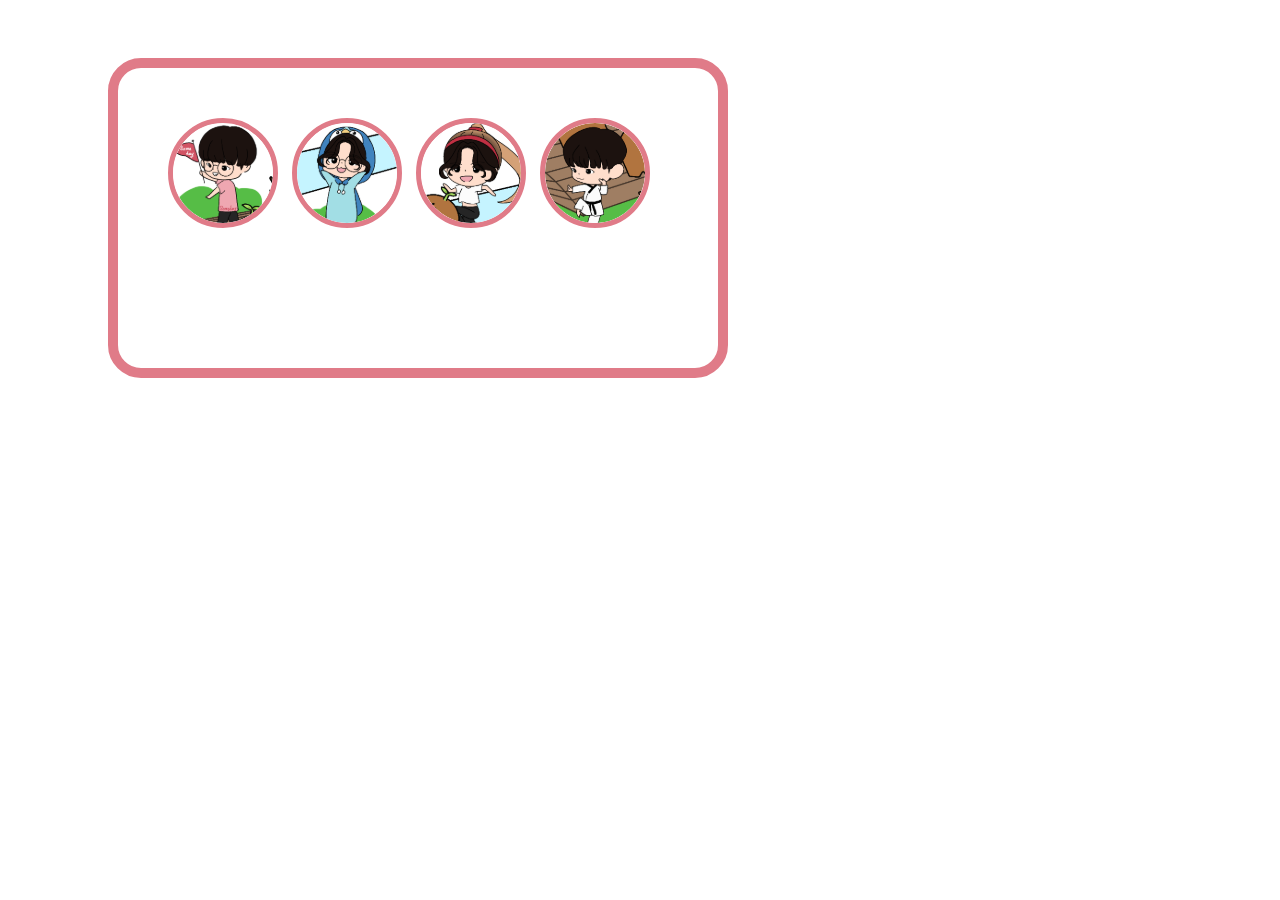
<file: Someday_all/1회차_웹개발이란/index.html>
<!DOCTYPE html>
<html lang="en">
<head>
    <meta charset="UTF-8">
    <meta name="viewport" content="width=device-width, initial-scale=1.0">
    <title>미래 구글 개발자</title>
    <link href="./img/google_logo.png" rel="shortcut icon" type="image/x-icon">
    <link rel="stylesheet" href="style.css"/>
</head>
<body>
    <div class="box1">
        <img class="picture" src="./img/leedongha.svg">
        <img class="picture" src="./img/leeyeoeun.svg">
        <img class="picture" src="./img/choahnjung.svg">
        <img class="picture" src="./img/leejungyeon.svg">
    </div>
</body>
</html>
</file>
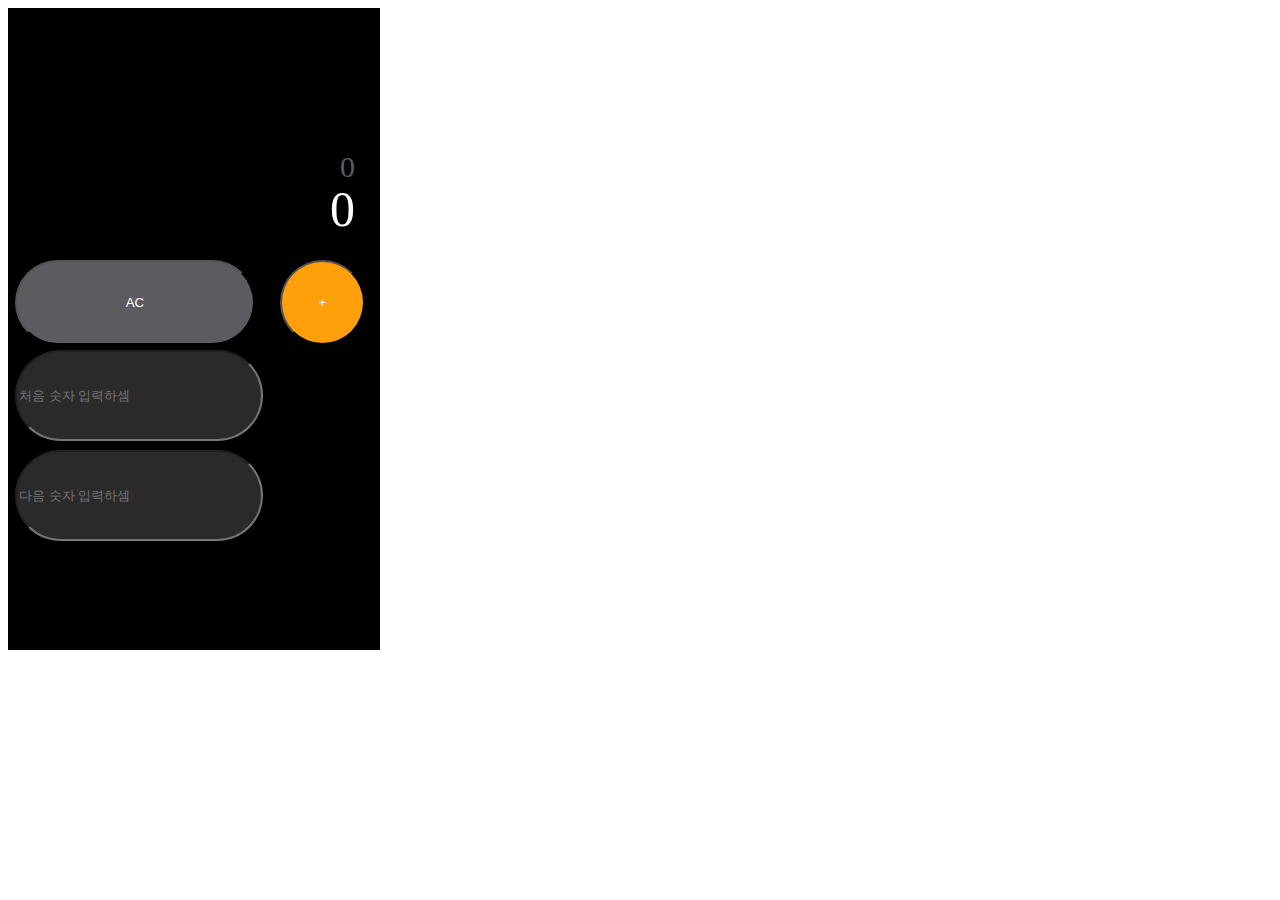
<file: input.html>
<!DOCTYPE html>
<html lang="en">
<head>
    <meta charset="UTF-8">
    <meta name="viewport" content="width=device-width, initial-scale=1.0">
    <title>김태훈의 계산기</title>
    <link href = "./img/google_logo.png" rel = "shortcut icon" type = "image/x-icon">
    <link rel = "stylesheet" href = "input.css"/>
</head>
<body>
    <div class = "box1"></div>
    <div class = "box2"></div>
    <div class = "box3"></div>

    <button class="input_button1" onclick="input()">+</button>
    <button class="input_button2" onclick="input2()">AC</button>

    <input type="text" class="input_number1" id="num1" placeholder="처음 숫자 입력하셈">
    <input type="text" class="input_number2" id="num2" placeholder="다음 숫자 입력하셈">

    <p class = "print" id = "print_num1">0</p>
    <p class = "print2" id = "print_num2">0</p>

    <script>
        function input ()
        {
            let First = parseInt(document.getElementById("num1").value);
            let Second = parseInt(document.getElementById("num2").value);
            document.getElementById('print_num1').innerText=First+Second;
            document.getElementById('print_num2').innerText=First+'+'+Second;
        }

         function input2 ()
        {
            let First = parseInt(document.getElementById("num1").value);
            let Second = parseInt(document.getElementById("num2").value);
            document.getElementById('print_num1').innerText="0"
            document.getElementById('print_num2').innerText="0"
        }


        


    </script>
</body>
</html>
</file>
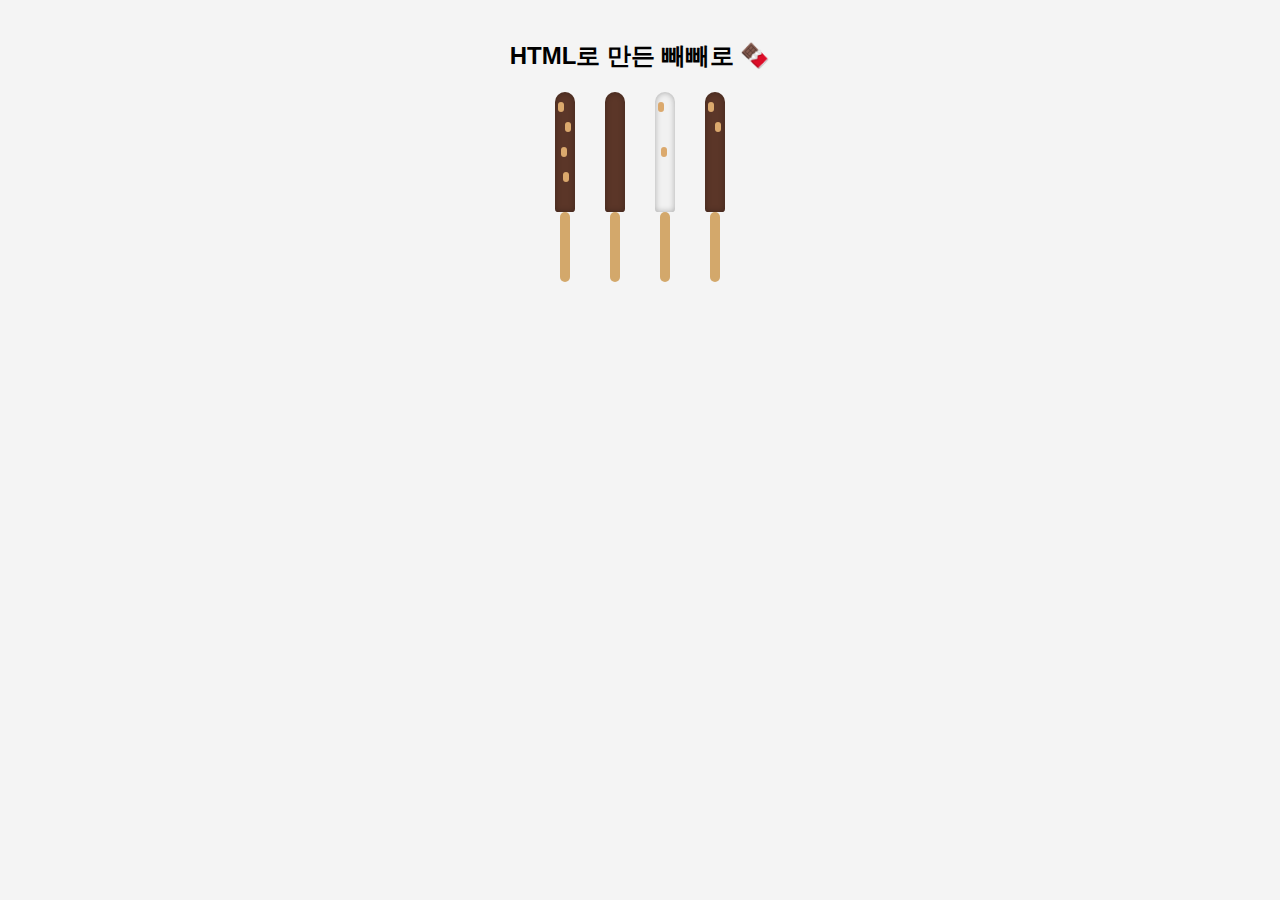
<file: .vscode/pepero.html>
<!DOCTYPE html>
<html lang="ko">
<head>
  <meta charset="UTF-8" />
  <title>빼빼로 만들기</title>
  <style>
    body {
      background: #f4f4f4;
      font-family: sans-serif;
    }

    .wrap {
      width: 500px;
      margin: 40px auto;
      text-align: center;
    }

    .title {
      margin-bottom: 20px;
      font-size: 24px;
      font-weight: bold;
    }

    /* 빼빼로 전체 컨테이너 */
    .pepero-box {
      display: flex;
      gap: 20px;
      justify-content: center;
    }

    /* 빼빼로 한 개 */
    .pepero {
      width: 30px;
      height: 200px;
      display: flex;
      flex-direction: column;
      align-items: center;
    }

    /* 막대(비스킷 부분) */
    .stick {
      width: 10px;
      height: 70px;
      background: #d3a86b; /* 비스킷색 */
      border-radius: 10px;
    }

    /* 초코 코팅 부분 */
    .choco {
      width: 20px;
      height: 120px;
      background: #5b3628;
      border-radius: 15px 15px 5px 5px;
      position: relative;
      box-shadow: inset 0 0 6px rgba(0,0,0,0.3);
    }

    /* 토핑(아몬드 같은 느낌) */
    .topping {
      width: 6px;
      height: 10px;
      background: #dba96d;
      border-radius: 3px;
      position: absolute;
    }

    /* 위치 조금씩 다르게 주기 위해 클래스 나눔 */
    .t1 { top: 10px; left: 3px; }
    .t2 { top: 30px; right: 4px; }
    .t3 { top: 55px; left: 6px; }
    .t4 { top: 80px; right: 6px; }

    /* 다른 맛(화이트 초코) */
    .choco.white {
      background: #f1f1f1;
    }
  </style>
</head>
<body>
  <div class="wrap">
    <div class="title">HTML로 만든 빼빼로 🍫</div>
    <div class="pepero-box">
      <!-- 기본 초코 빼빼로 -->
      <div class="pepero">
        <div class="choco">
          <div class="topping t1"></div>
          <div class="topping t2"></div>
          <div class="topping t3"></div>
          <div class="topping t4"></div>
        </div>
        <div class="stick"></div>
      </div>

      <!-- 토핑 없는 깔끔 초코 -->
      <div class="pepero">
        <div class="choco"></div>
        <div class="stick"></div>
      </div>

      <!-- 화이트 초코 버전 -->
      <div class="pepero">
        <div class="choco white">
          <div class="topping t1"></div>
          <div class="topping t3"></div>
        </div>
        <div class="stick"></div>
      </div>

      <!-- 다시 기본 -->
      <div class="pepero">
        <div class="choco">
          <div class="topping t1"></div>
          <div class="topping t2"></div>
        </div>
        <div class="stick"></div>
      </div>
    </div>
  </div>
</body>
</html>
</file>
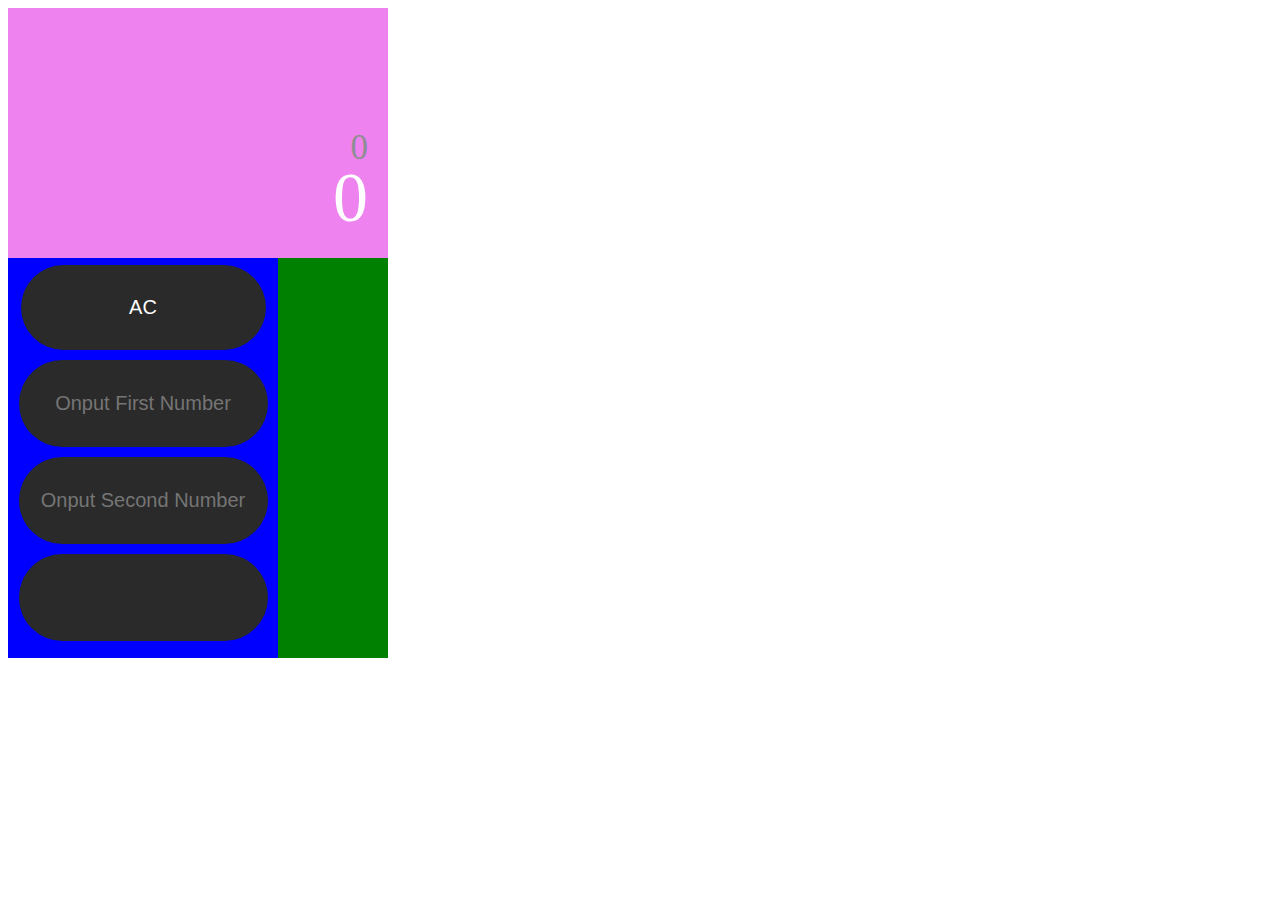
<file: 명함 만들기/calculator.html>
<!DOCTYPE html>
<html lang="en">
<head>
    <meta charset="UTF-8">
    <meta name="viewport" content="width=device-width, initial-scale=1.0">
    <title>계산기</title>
     <link rel = "stylesheet" href = "calculator.css"/>
</head>
<body>
    <div class = "box1" >
        <div class = "output">
                <p class = "num1" id = "input_text">0</p>
                <p class = "num2" id = "result_text">0</p>
        </div>
        <div class = "input">
            <div class = "input2">
                <input type = "button" class = "acbutten" onclick="AC()" value = "AC">
                <input type= "text"class = "inputbutton" id="numm1", placeholder="Onput First Number">
                <input type= "text"class = "inputbutton" id="numm2", placeholder="Onput Second Number">
                <input type= "text"class = "inputbutton">
            </div>
        </div>
    </div>
</body>
</html>
</file>
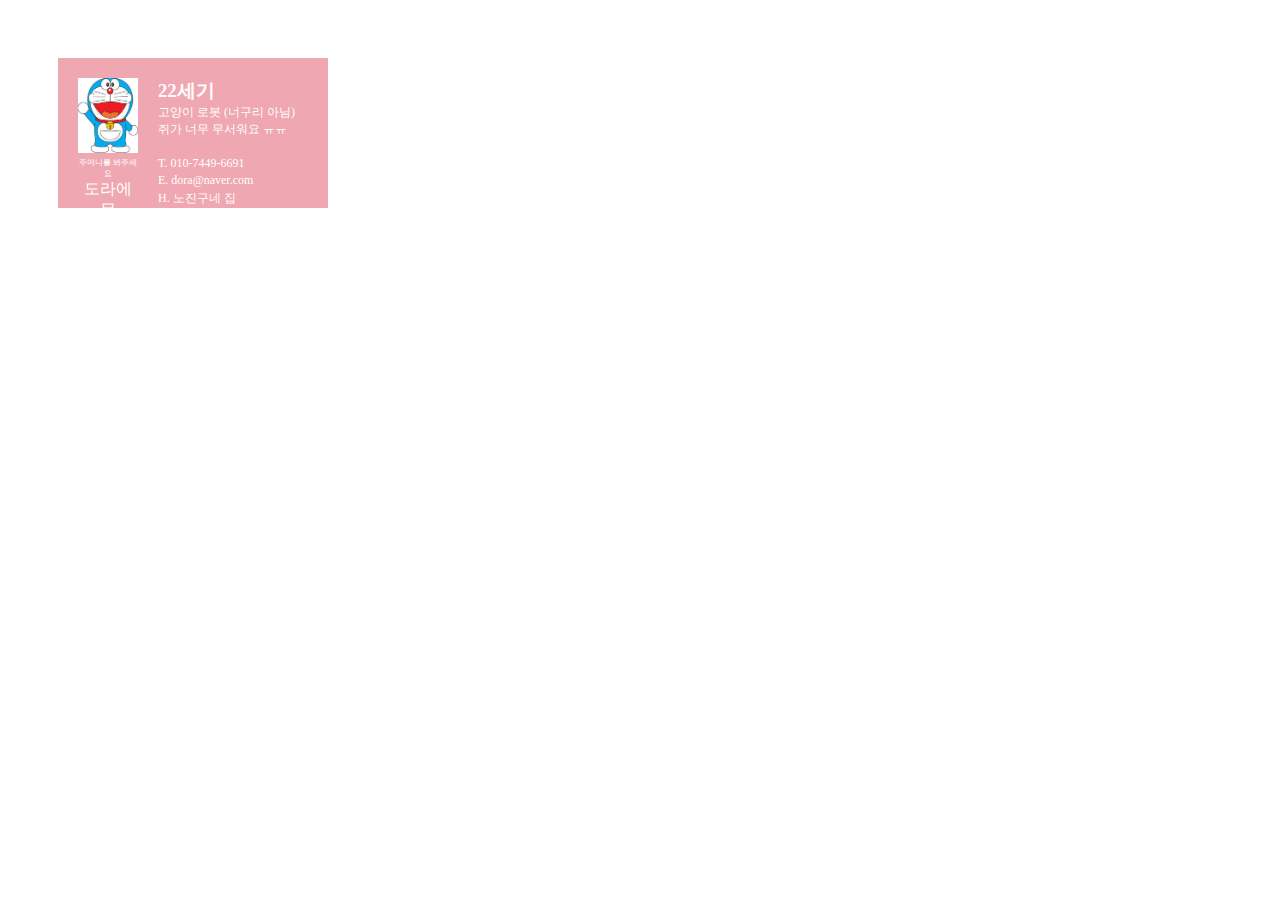
<file: 명함 만들기/ham.html>
<!DOCTYPE html>
<html lang="en">
<head>
    <meta charset="UTF-8">
    <meta name="viewport" content="width=device-width, initial-scale=1.0">
    <title>명함</title>
    <link rel = "stylesheet" href = "ham.css"/>
</head>
<body>
    <div class = "card" >
        <img class = "dora" src="./dora.jpeg">
        <div class="text_case">
            <p class="name2" >주머니를 봐주세요</p>
            <p class="name" >도라에몽</p>
        </div>
         <div class = card2>
            <h3 class="name3" >22세기</h3>
            <p class="name4" >고양이 로봇 (너구리 아님)</p>
            <p class="name4" >쥐가 너무 무서워요 ㅠㅠ</p>
            <br>
            <p class="info">T. 010-7449-6691</p>
            <p class="info">E. dora@naver.com</p>
            <p class="info">H. 노진구네 집</p>
        </div>
    </div>
</body>
</html>
</file>
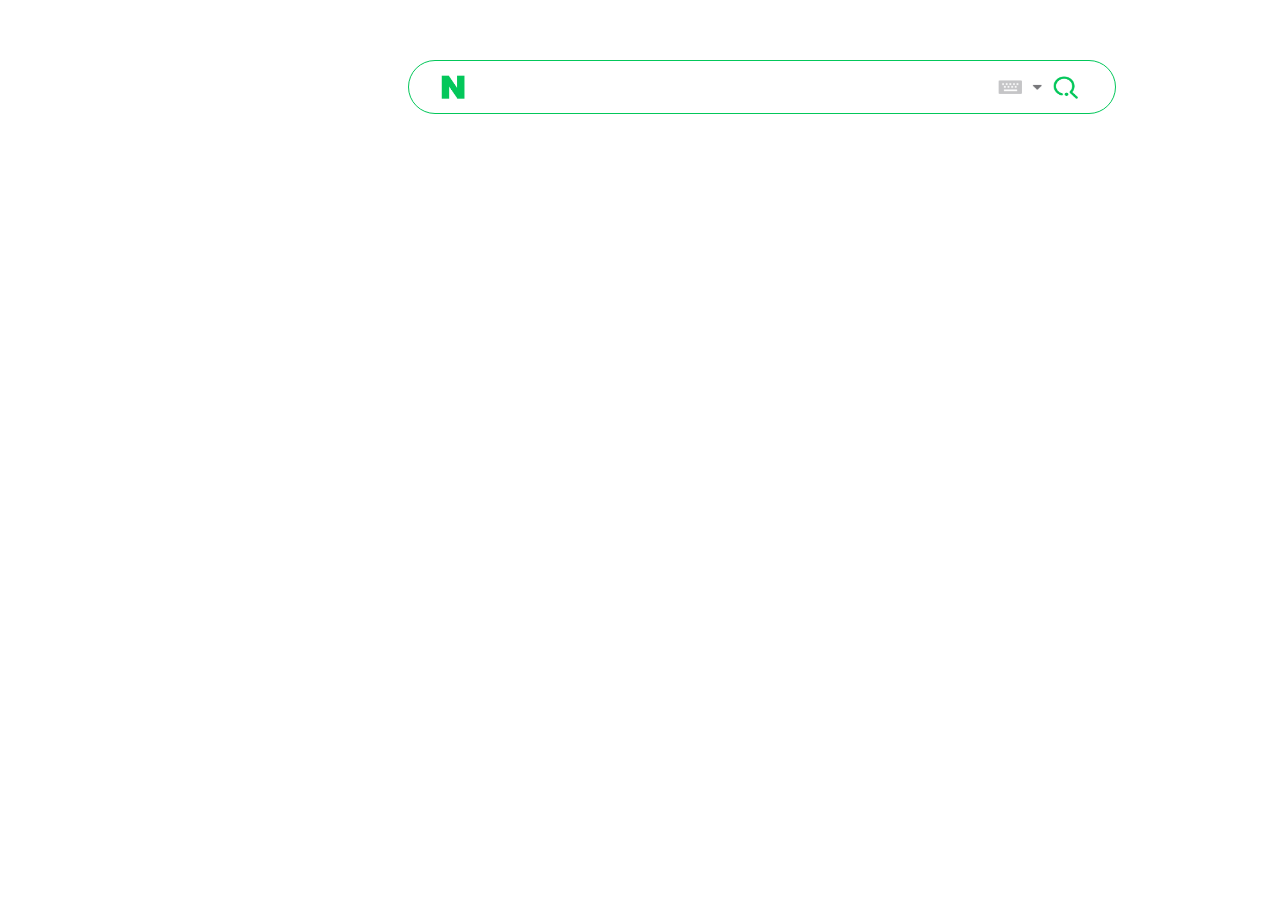
<file: Someday_all/1회차_웹개발이란/naver.html>
<!DOCTYPE html>
<html lang="en">
<head>
    <meta charset="UTF-8">
    <meta name="viewport" content="width=device-width, initial-scale=1.0">
    <title>naver</title>
    <link href="./img/naver_logo.png" rel="shortcut icon" type="image/x-icon">
    <link rel="stylesheet" href="naver.css"/>
</head>
<body>
    <div class="search">
        <img class="naver_logo" src="./img/naver_logo.png" alt="로고">
        <img class="keyboard" src="./img/keyboard.png" alt="키보드">
        <img class="dropdown" src="./img/dropdown.png" alt="드롭다운">
        <img class="search_img" src="./img/serach_img.png" alt="검색버튼">
    </div>
</body>
</html>
</file>
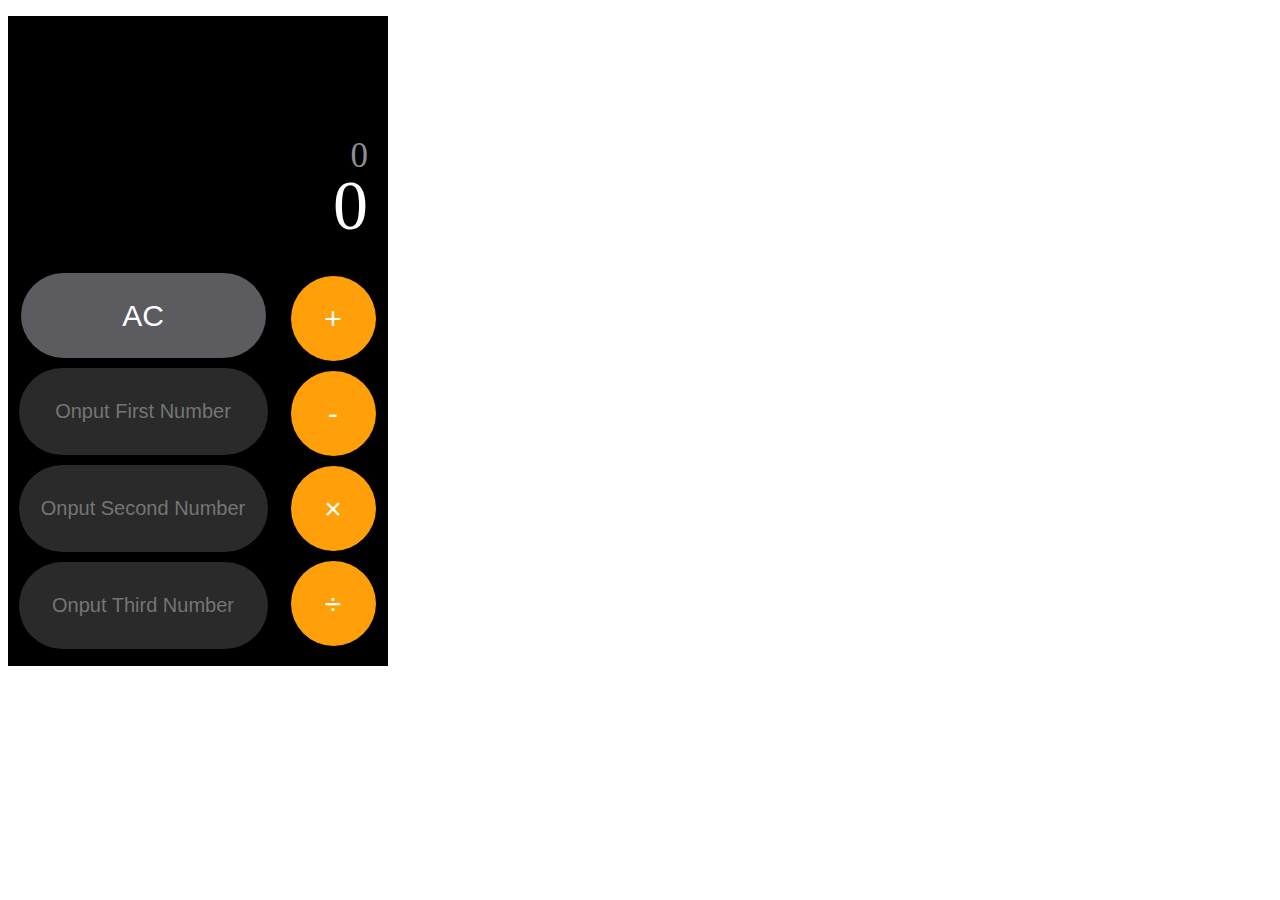
<file: Someday_all/2회차_입출력/calculator.html>
<!DOCTYPE html>
<html lang="ko">
<head>
    <meta charset="UTF-8">
    <meta name="viewport" content="width=device-width, initial-scale=1.0">
    <title>계산기</title>
    <link href="./img/calculator.jpg" rel="shortcut icon" type="image/x-icon">
    <link rel="stylesheet" href="calculator.css"/>    
</head>
<body>
    <div class="container">
        <div class="result_container">
            <p class="input_text" id="input_text">0</p>
            <p class="result_text" id="result_text">0<p>
        </div>
        <div class="input_section">
            <div class="number_section">
                <input type="button" class="acbutten" onclick="AC()" value="AC">
                <input type="text" class="inputbutten" id="num1" placeholder="Onput First Number">
                <input type="text" class="inputbutten" id="num2" placeholder="Onput Second Number">
                <input type="text" class="inputbutten" id="num3" placeholder="Onput Third Number">
            </div>
            <div class="calculation_section">
                <input type="button" class="cal_butten" onclick="add()" value="+">
                <input type="button" class="cal_butten" onclick="sub()" value="-">
                <input type="button" class="cal_butten" onclick="mul()" value="×">
                <input type="button" class="cal_butten" onclick="div()" value="÷">
            </div>
        </div>
    </div>


    <script>
        function add ()
        {
            let number1 = parseInt(document.getElementById('num1').value)
            let number2 = parseInt(document.getElementById('num2').value)
            let number3 = parseInt(document.getElementById('num3').value)
            document.getElementById('result_text').innerText=number1+number2+number3
            document.getElementById('input_text').innerText=number1+'+'+number2+'+'+number3
        }

         function sub ()
        {
            let number1 = parseInt(document.getElementById('num1').value)
            let number2 = parseInt(document.getElementById('num2').value)
            document.getElementById('result_text').innerText=number1-number2
            document.getElementById('input_text').innerText=number1+'-'+number2
        }

         function mul ()
        {
            let number1 = parseInt(document.getElementById('num1').value)
            let number2 = parseInt(document.getElementById('num2').value)
            document.getElementById('result_text').innerText=number1*number2
            document.getElementById('input_text').innerText=number1+'×'+number2
        }

         function div ()
        {
            let number1 = parseInt(document.getElementById('num1').value)
            let number2 = parseInt(document.getElementById('num2').value)
            document.getElementById('result_text').innerText=number1/number2
            document.getElementById('input_text').innerText=number1+'÷'+number2
        }

        function AC ()
        {
            document.getElementById('input_text').innerText=0
            document.getElementById('result_text').innerText=0
            document.getElementById('num1').value=''
            document.getElementById('num2').value=''
        }
    </script>
</body>
</html>
</file>
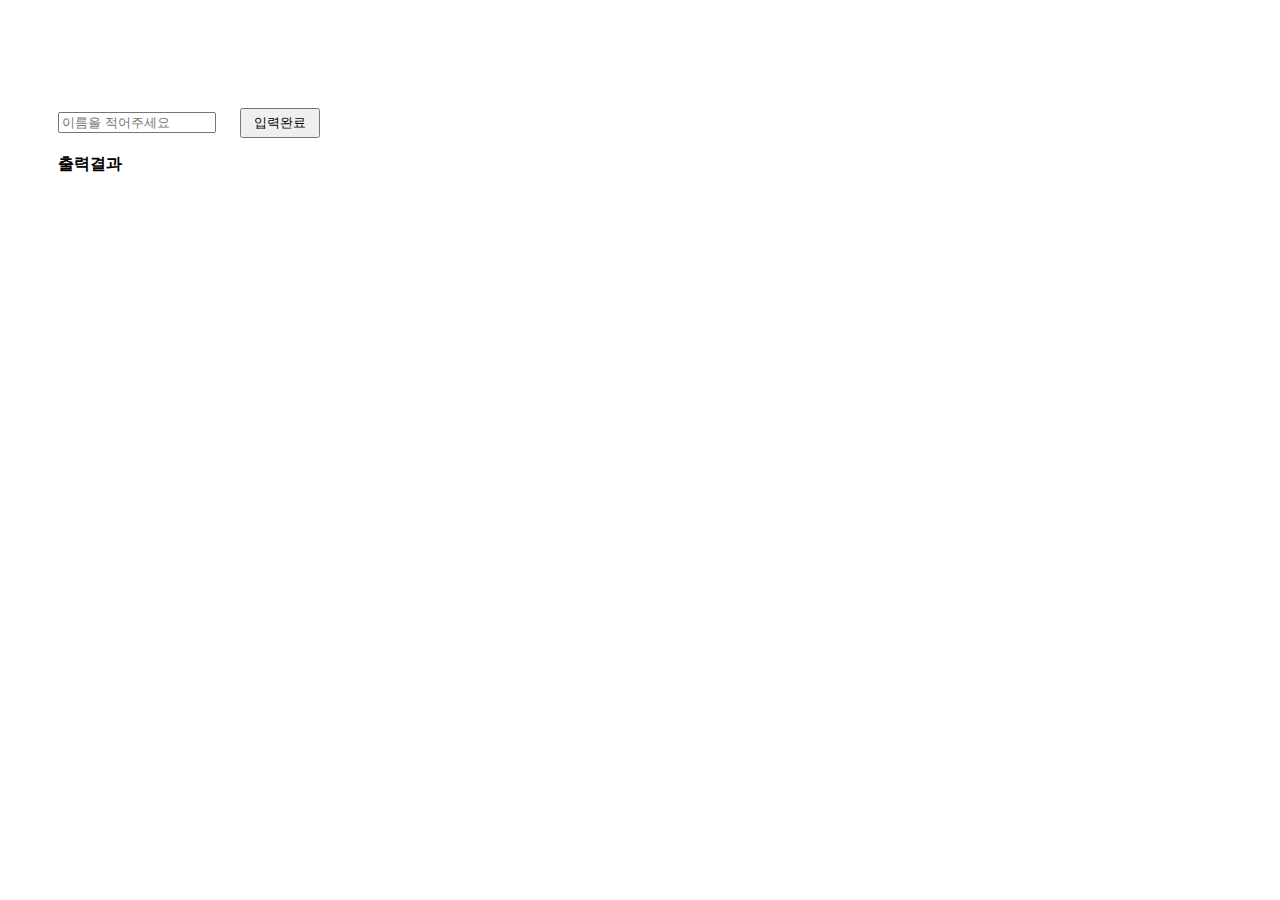
<file: Someday_all/2회차_입출력/input.html>
<!DOCTYPE html>
<html lang="en">
<head>
    <meta charset="UTF-8">
    <meta name="viewport" content="width=device-width, initial-scale=1.0">
    <title>파이썬 ㄱ나니</title>
    <link href="./img/google_logo.png" rel="shortcut icon" type="image/x-icon">
    <link rel="stylesheet" href="input.css"/>
</head>
<body>
    <input type="text" class="input_text" id="myInput" placeholder="이름을 적어주세요">
    <button class="input_button" onclick="input()">입력완료</button>
    <p class="print" id="print_text">출력결과</p>

    <script>
        function input ()
        {
            let inputValue = document.getElementById("myInput").value;
            document.getElementById('print_text').innerText=inputValue;
        }
    </script>
</body>
</html>
</file>
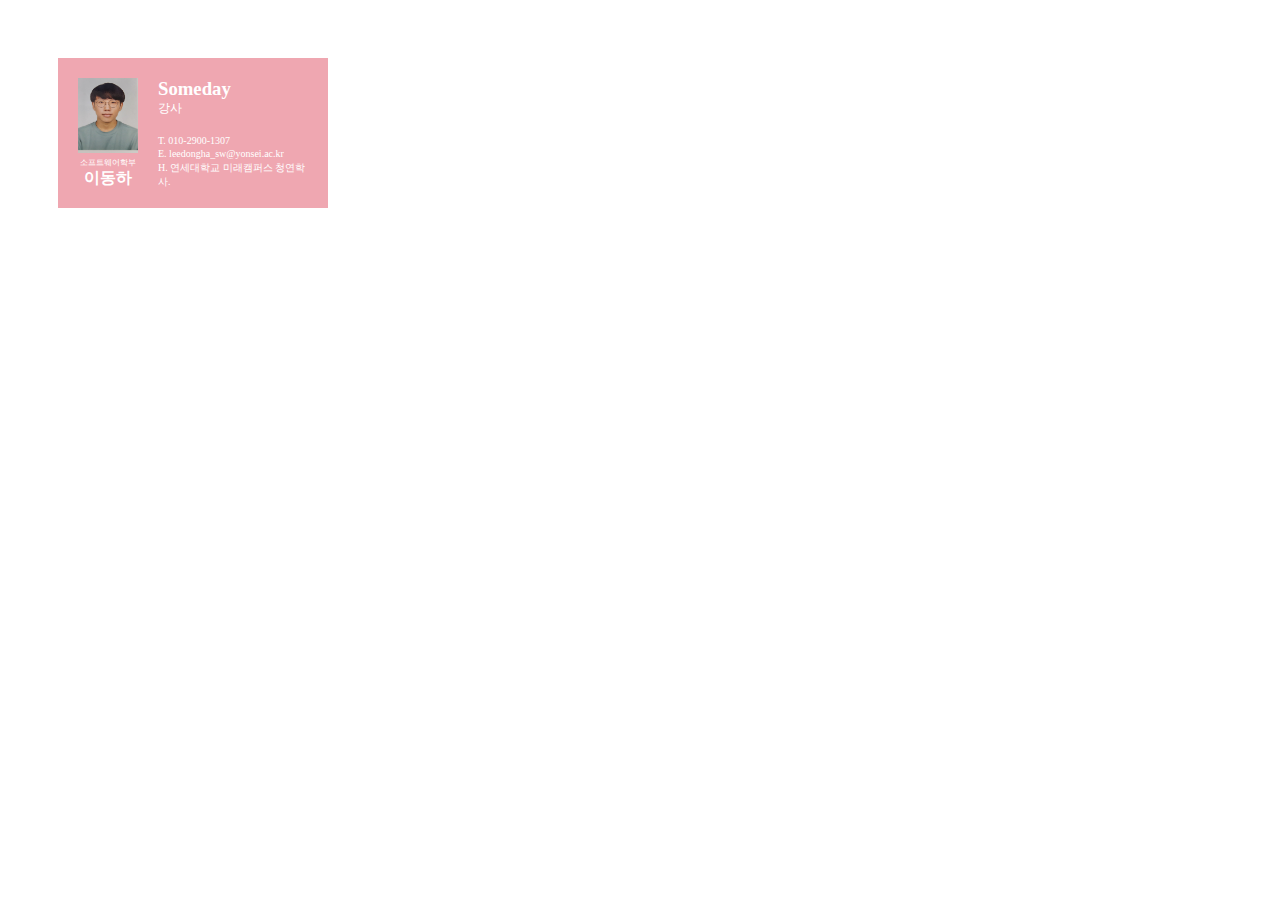
<file: Someday_all/3회차_div 속 div/card.html>
<!DOCTYPE html>
<html lang="en">
<head>
    <meta charset="UTF-8">
    <title>명함</title>
    <link rel="stylesheet" href="card.css"/>
</head>
<body>
    <div class="card">
        <img src="./img/증명사진.jpg" class="picture">
        <div class="text_case">
            <p class="major">소프트웨어학부</p>
            <h4 class="name">이동하</h4>
        </div>
        <div class="info_case">
            <h3 class="company">Someday</h3>
            <p class="title">강사</p>
            <br>
            <p class="info">T. 010-2900-1307</p>
            <p class="info">E. leedongha_sw@yonsei.ac.kr</p>
            <p class="info">H. 연세대학교 미래캠퍼스 청연학사.</p>
        </div>
    </div>
</body>
</html>
</file>
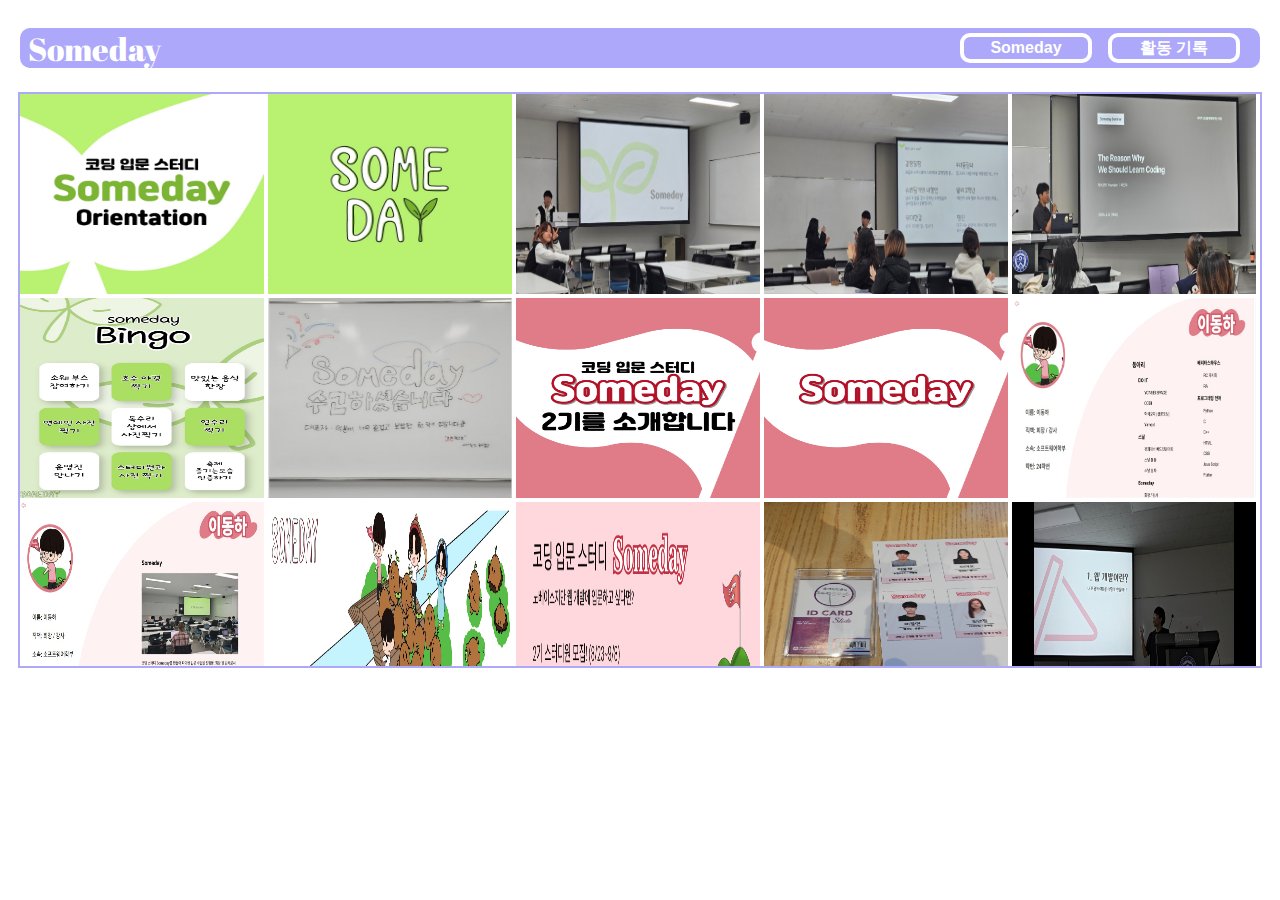
<file: Someday_all/4회차_JavaScript/js.html>
<!DOCTYPE html>
<html lang="ko">
<head>
    <meta charset="UTF-8" />
    <title>Someday_home</title>
    <link rel="stylesheet" href="js.css" />
    <link href="https://fonts.googleapis.com/css2?family=Abril+Fatface&display=swap" rel="stylesheet">
</head>
<body>
    <div class="header">
        <p class="title_text" title="Someday">Someday</p>
        <button class="button" onclick="movePage()">Someday</button>

        <!-- 드롭다운 여는 버튼: id, class 추가 -->
        <button class="button2 dropdown_button" id="dropdown_button">활동 기록</button>

        <ul class="dropdown_menu" id="dropdown_menu">
            <li class="dropdown_list" style="margin-top: 8px;">
                <a href="../1회차_웹개발이란/naver.html">네이버</a>
            </li>
            <li class="dropdown_list">
                <a href="../2회차_입출력/input.html">입출력</a>
            </li>
            <li class="dropdown_list">
                <a href="../2회차_입출력/calculator.html">계산기</a>
            </li>
            <li class="dropdown_list">
                <a href="../3회차_div 속 div/card.html">명함</a>
            </li>
        </ul>
    </div>

    <div class="main">
        <img src="./img/1.jpg" class="picture">
        <img src="./img/2.jpg" class="picture">
        <img src="./img/3.jpg" class="picture">
        <img src="./img/4.jpg" class="picture">
        <img src="./img/5.jpg" class="picture">
        <img src="./img/6.jpg" class="picture">
        <img src="./img/7.jpg" class="picture">
        <img src="./img/8.jpg" class="picture">
        <img src="./img/9.jpg" class="picture">
        <img src="./img/10.jpg" class="picture">
        <img src="./img/11.jpg" class="picture">
        <img src="./img/12.jpg" class="picture">
        <img src="./img/13.png" class="picture">
        <img src="./img/14.jpg" class="picture">
        <img src="./img/15.jpg" class="picture">
        <img src="./img/16.jpg" class="picture">
        <img src="./img/17.jpg" class="picture">
        <img src="./img/18.jpg" class="picture">
        <img src="./img/19.jpg" class="picture">
        <img src="./img/20.jpg" class="picture">
        <img src="./img/21.png" class="picture">
        <img src="./img/22.png" class="picture">
        <img src="./img/23.png" class="picture">
    </div>

    <script>
        function movePage() {
            if (confirm("이동하 고 싶어요?")) {
                location.href = "https://creamy-tim.github.io/Someday/index.html";
            }
        }

        /* 변수 선언 */
        const dropdown_button = document.getElementById("dropdown_button");
        const dropdown_menu   = document.getElementById("dropdown_menu");

        // 활동 기록 버튼 클릭시 작동
        dropdown_button.addEventListener("click", (e) => {
            e.stopPropagation();                      // 이 요소를 눌렀을 때만 처리
            dropdown_menu.classList.toggle("open");   // 열려있으면 닫고, 닫혀있으면 열기
        });

        // 바깥 클릭시 드롭다운 닫기
        document.addEventListener("click", (e) => {
            if (!e.target.closest(".dropdown_button") && !e.target.closest(".dropdown_menu")) {
                dropdown_menu.classList.remove("open");
            }
        });
    </script>
</body>
</html>
</file>
<file: Someday_all/1회차_웹개발이란/style.css>
.box1 {
    width: 500px;
    height: 200px;
    background: transparent;

    position: relative;
    top: 50px;
    left: 100px;

    border-style: solid;
    border-width: 10px;
    border-radius: 33px;
    border-color: #E07B88;

    padding: 50px;
}

.picture {
    width: 100px;
    height: 100px;
    position: relative;

    border-style: solid;
    border-width: 5px;
    border-radius: 100px;
    border-color: #E07B88;

    margin-right: 10px;
}
</file>
<file: input.css>
.box1 {
    width: 372px;
    height: 250px;
    position: absolute;
    background: black
    
}

.box2 {
    width: 270px;
    height: 400px;
    position: absolute;
    top:250px;
    background: black

    
}

.box3 {
    width: 110px;
    height: 400px;
    position: absolute;
    top:250px;
    left:270px;
    background:black
}

.input_button1{
    width: 85px;
    height: 85px;
    color: #FFFFFF;
    background:#FF9F0A;
    position: absolute;
    top:260px;
    left:280px;
    border-radius: 50px;

}

.input_button2{
    width: 240px;
    height: 85px;
    color: #FFFFFF;
    position: absolute;
    top:260px;
    left:15px;
    background:#5c5b60;
    border-radius: 50px;

}

.input_number1{
    width: 240px;
    height: 85px;
    color: #FFFFFF;
    position: absolute;
    top:350px;
    left:15px;
    background:#2A2A2A;
    border-radius: 50px;

}

.input_number2{
    width: 240px;
    height: 85px;
    color: #FFFFFF;
    position: absolute;
    top:450px;
    left:15px;
    background:#2A2A2A;
    border-radius: 50px;
}

.print{
    font-size: 50px;
    color: #ffffff;
    position: absolute;
    top:130px;
    left:330px;
}

.print2{
    font-size: 30px;
    color: #5c5b60;
    position: absolute;
    top:120px;
    left:340px;
}
</file>
<file: 명함 만들기/calculator.css>
.box1 {
    width: 380px;
    height: 650px;
    position: relative;
    background: #000000;
}

.output {
    width: 380px;
    height: 250px;
    position: relative;
    background: violet;
}

.num1
{
    color: #8E8D93;
    font-size: 35px;
    position: absolute;
    top: 120px;
    right: 20px;
    margin: 0;
}

.num2
{
    color: #ffffff;
    font-size: 70px;
    position: absolute;
    top: 150px;
    right: 20px;
    margin: 0;
}

.input {
    width: 100%;
    height: 400px;
    position: relative;
    background: green;
}

.input2 {
    width: 270px;
    height: 400px;
    position: relative;
    background: blue;
    display: flex;
    flex-direction: column;
    justify-content: center;
    align-items: center;
}

.inputbutton, .acbutten{
    width: 245px;
    height: 85px;
    background-color: #2A2A2A;
    border-radius: 50px;
    color: white;
    font-size: 20px;
    margin-bottom: 10px;
    border: none;
    text-align: center;
}
</file>
<file: 명함 만들기/ham.css>
.card {
    width: 270px;
    height: 150px;
    position: relative;
    top:50px;
    left:50px;
    background: #Efa7b1;

    padding: 20px;
    box-sizing: border-box;
}


.dora {
    width: 60px;
    height: 75px;
    position: relative;
    
}

.name {
    font-size: 16px;
    color: #ffffff;
    margin: 0;

}

.name2 {
    font-size: 8px;
    color: #ffffff;
    margin: 0;
}

.text_case{
    width: 60px;
    flex-direction: column;
    text-align: center;
}

.card2 {
    width: 150px;
    height: 110px;
    position: absolute;
    top:20px;
    right:20px;
}

.name3 {
    color: #ffffff;
    margin: 0;
}

.name4 {
    font-size: 12px;
    color: #ffffff;
    margin: 0;
}

.info {
    font-size: 12px;
    color: #ffffff;
    margin: 0;
    margin-bottom: 2px;
}
</file>
<file: Someday_all/1회차_웹개발이란/naver.css>
.search {
    width: 706px;
    height: 52px;
    background-color: white;

    position: relative;
    top: 52px;
    left: 400px;

    border-style: solid;
    border-width: 1px;
    border-radius: 33px;
    border-color: #03c75a;
}

.search_area {
    position: absolute;
    top: 52px;
    left: 50%;

    z-index: 10;

    width: 706px;
    height: 58px;

    border: 1px solid #03c75a;
    border-radius: 33px;

    background-color: #fff;

    -webkit-transform: translateX(-50%);
    -ms-transform: translateX(-50%);
    transform: translateX(-50%);
}

.naver_logo {
    width: 24px;
    height: 24px;
    position: absolute;
    top: 14px;
    left: 32px;
}

.keyboard {
    width: 24px;
    height: 14px;
    position: absolute;
    top: 19px;
    left: 589px;
}

.dropdown {
    width: 10px;
    height: 6px;
    position: absolute;
    top: 23px;
    left: 623px;
}

.search_img {
    width: 25px;
    height: 25px;
    position: absolute;
    top: 14px;
    left: 644px;
}
</file>
<file: Someday_all/2회차_입출력/calculator.css>
.container
{
    width: 380px;
    height: 650px;
    background-color: #000000;
    position: relative;
}

.result_container
{
    width: 100%;
    height: 250px;
    position: relative;
}

.input_text
{
    color: #8E8D93;
    font-size: 35px;
    position: absolute;
    top: 120px;
    right: 20px;
    margin: 0;
}

.result_text
{
    color: #FFFFFF;
    font-size: 70px;
    position: absolute;
    top: 150px;
    right: 20px;
    margin: 0;
}

.number_section
{
    width: 270px;
    height: 400px;
    position: absolute;
    display: flex;
    flex-direction: column;
    justify-content: center; /* 가로 중앙 */
    align-items: center;     /* 세로 중앙 */
}

.inputbutten, .acbutten
{
    width: 245px;
    height: 85px;
    background-color: #2A2A2A;
    border-radius: 50px;
    color: white;
    font-size: 20px;
    margin-bottom: 10px;
    border: none;
    text-align: center;
}

.acbutten {
    background-color: #5C5B60;
    font-size: 30px;
}

.calculation_section
{
    width: 110px;
    height: 400px;
    position: absolute;
    right: 0px;
    display: flex;
    flex-direction: column;
    justify-content: center; /* 가로 중앙 */
    align-items: center;     /* 세로 중앙 */
}

.cal_butten
{
    width: 85px;
    height: 85px;
    background-color: #FF9F0A;
    
    border: none;
    border-radius: 50px;

    color: white;
    font-size: 30px;
    
    margin-bottom: 10px;
}
</file>
<file: Someday_all/2회차_입출력/input.css>
.input_text {
    width: 150px;
    position: relative;
    top: 100px;
    left: 50px;
}

.input_button {
    width: 80px;
    height: 30px;
    position: relative;
    top: 100px;
    left: 70px;
}

.print {
    font-size: 16px;
    color: #000000;
    font-weight: bold;
    font-family: sans-serif;
    position: relative;
    top: 100px;
    left: 50px;
}
</file>
<file: Someday_all/3회차_div 속 div/card.css>
.card {
    width: 270px;
    height: 150px;
    background-color: #EFA7B1;

    position: relative;
    top: 50px;
    left: 50px;

    padding: 20px;
    box-sizing: border-box;
}

.picture {
    width: 60px;
    height: 75px;
}

.text_case {
    width: 60px;
    flex-direction: column;
    text-align: center;
}

.major {
    font-size: 8px;
    color: #ffffff;
    margin: 0px;
}

.name {
    color: #ffffff;
    margin: 0px;
}


.info_case {
    width: 150px;
    height: 110px;
    
    position: absolute;
    top: 20px;
    right: 20px
}

.company {
    color: #ffffff;
    margin: 0px;
}

.title {
    font-size: 12px;
    color: #ffffff;
    margin: 0px;
}

.info {
    font-size: 10px;
    color: #ffffff;
    margin: 0px;
    margin-bottom: 2px;
}
</file>
<file: Someday_all/4회차_JavaScript/js.css>
.header {
    width: 1240px;
    height: 40px;
    background-color: #ada8f9;

    position: relative;
    top: 20px;
    left: 50%;
    border-radius: 10px;
    transform: translate(-50%);
    display: flex;
    align-items: center;
    z-index: 10;
}

.title_text {
    font-family: 'Abril Fatface';
    color: #ffffff;
    font-size: 32px;
    font-weight: 400;
    margin-left: 8px;
}

.title_text:hover {
    font-weight: 600;
    color: blueviolet;
    cursor: pointer;
}

.button {
    position: absolute;
    right: 168px;
    width: 132px;
    height: 30px;
    display: flex;
    align-items: center;
    justify-content: center; /* 글씨 가운데 정렬 추가 */

    background-color: transparent;
    border-color: #ffffff;
    border-width: 4px;
    border-radius: 10px;
    border-style: solid;
    color: #ffffff;

    font-size: 16px;
    font-weight: 700;;

    cursor: pointer;
}

.button2 {
    position: absolute;
    right: 20px;
    width: 132px;
    height: 30px;
    display: flex;
    align-items: center;
    justify-content: center; /* 글씨 가운데 정렬 추가 */

    background-color: transparent;
    border-color: #ffffff;
    border-width: 4px;
    border-radius: 10px;
    border-style: solid;
    color: #ffffff;

    font-size: 16px;
    font-weight: 700;;

    cursor: pointer;
}

.dropdown_list {
    font-weight: 600;
    margin-bottom: 8px;
}

.dropdown_menu {
    width: 140px;
    background: #ada8f9;

    color: #ffffff;
    border-radius: 0px 0px 12px 12px;
    box-shadow: 0 8px 20px rgba(0,0,0,0.15);  /* 그림자 */
    
    position: absolute;
    top: 40px;
    right: 20px;
    margin: 0;

    display: flex;
    flex-direction: column;  /* 자식 요소 세로로 정렬 */
    box-sizing: border-box;  /* 패딩, 테두리가 크기에 영향 주지 않기 */

    list-style: disc;  /* 드롭다운 왼쪽에 ● 모양 추가 */
    z-index: 20;       /* 요소가 겹쳤을 때 위에 보이기 */
    max-height: 0;     /* 최대 높이 0 (가렸다가 나중에 보여주기 위함) */
    overflow: hidden;  /* 요소 안보이게 */
}

a{
    color: inherit;
    text-decoration: none;
}

.dropdown_menu.open {
    transition: max-height 0.7s ease-in;
    max-height: 100vh;
}

.main{
    width: 1240px;
    height: 572px;
    border: #ada8f9 solid 2px;
    position: relative;
    top: 20px;
    left: 50%;
    transform: translate(-50%);
    margin-top: 24px;

    overflow-y: auto;
}

.main::-webkit-scrollbar{
    display: none;
}

.picture{
    width: 244px;
    height: 200px;
}
</file>
